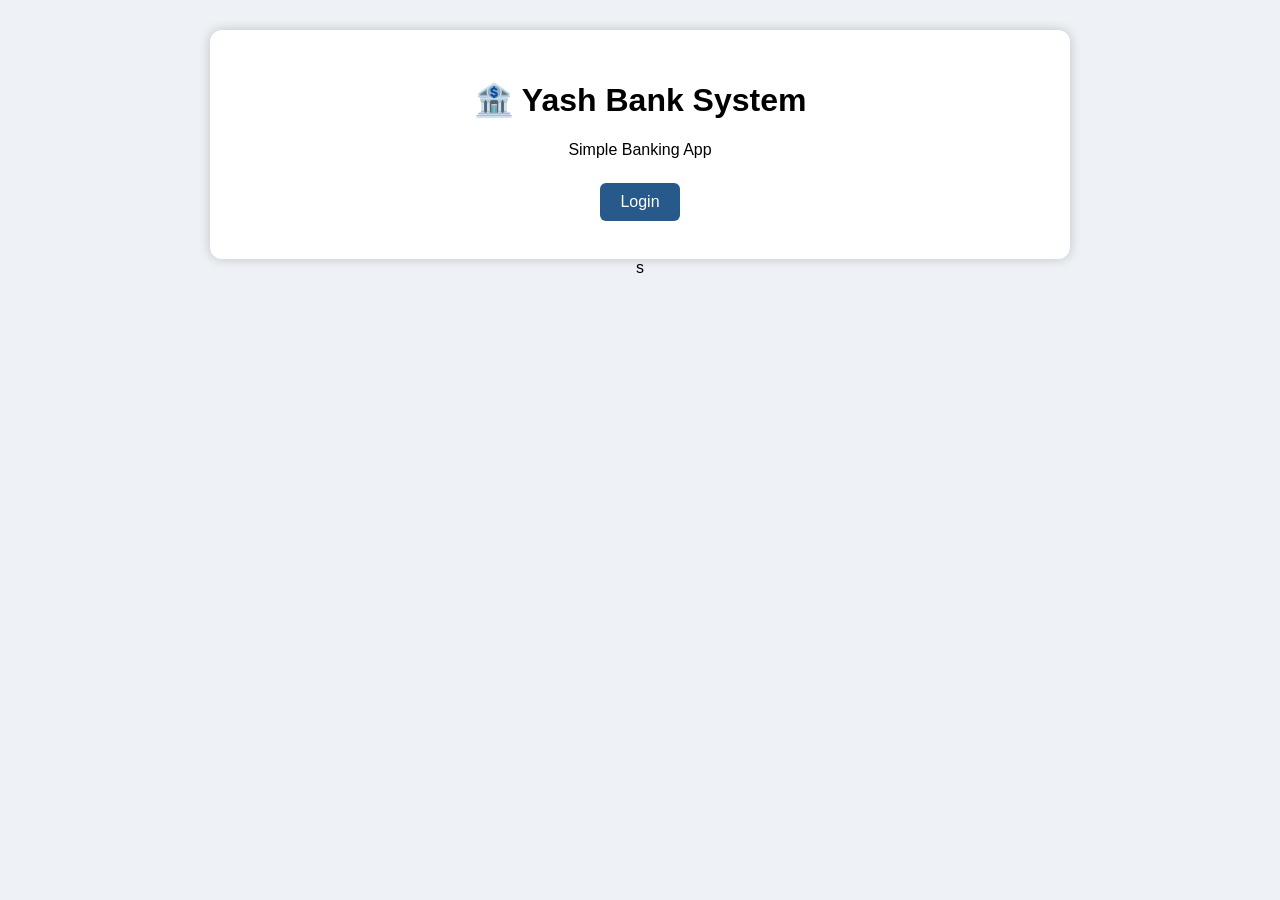
<file: templates/index.html>
<!DOCTYPE html>
<html>
<head>
    <title>Bank System</title>
    <link rel="stylesheet" href="/static/style.css">
</head>
<body>

<div class="container">

    <h1>🏦 Yash Bank System</h1>

    <p>Simple Banking App</p>

    <button onclick="window.location.href='/login-page'">
        Login
    </button>

</div>
 
</body>
</html>s
</file>
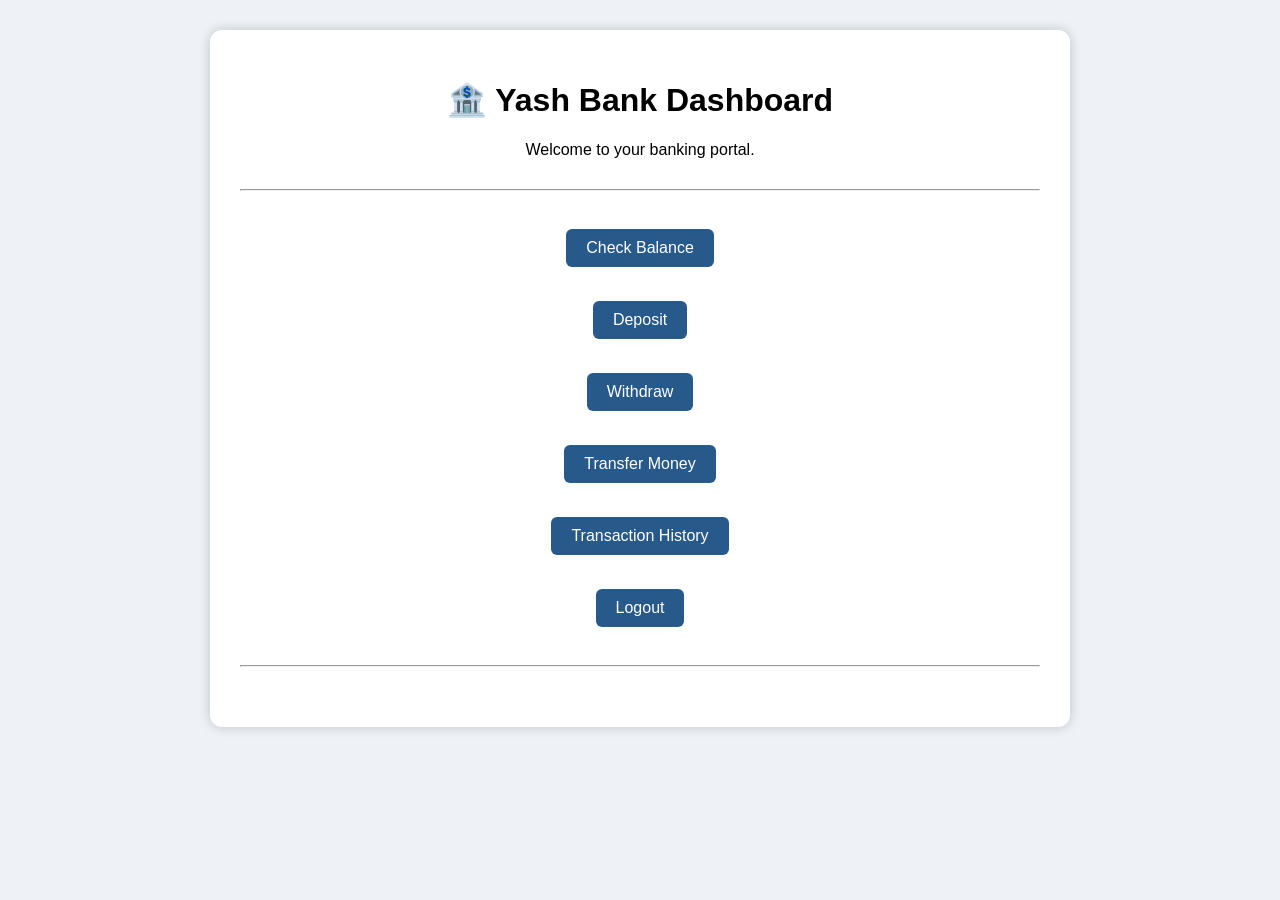
<file: templates/dashboard.html>
<!DOCTYPE html>
<html>

<head>
    <title>Dashboard</title>
    <link rel="stylesheet" href="/static/style.css">
</head>

<body>

<div class="container">

    <h1>🏦 Yash Bank Dashboard</h1>

    <p>Welcome to your banking portal.</p>

    <hr>

    <button onclick="checkBalance()"> Check Balance</button>

    <br><br> 

    <button onclick="deposit()"> Deposit</button>

    <br><br>

    <button onclick="withdraw()"> Withdraw</button>

    <br><br>

    <button onclick="transfer()"> Transfer Money</button>

    <br><br>

    <button onclick="history()"> Transaction History</button>

    <br><br>

    <button onclick="logout()"> Logout</button>

    <hr>

    <h2 id="result"></h2>

</div>

<script>

function getToken(){

    return localStorage.getItem("token");

}

async function checkBalance(){

    const token = getToken();

    const res = await fetch("/check_balance",{

        method:"GET",

        headers:{
            Authorization:`Bearer ${token}`
        }

    });

    const data = await res.json();

    if(res.ok){

        document.getElementById("result").innerHTML =
        `💰 Balance : ₹${data.balance}`;

    }

    else{

        alert(data.error || data.msg);

    }

}

async function deposit() {

const amount = prompt("Enter amount to deposit:");

if (!amount) {
    return;
}

const token = localStorage.getItem("token");

const res = await fetch("/deposit", {

    method: "POST",

    headers: {

        "Content-Type": "application/json",
        "Authorization": `Bearer ${token}`

    },

    body: JSON.stringify({

        amount: Number(amount)

    })

});

const data = await res.json();

if (res.ok) {

    document.getElementById("result").innerText =
        ` ${data.message}\nDeposited ₹${data.amount}`;

} else {

    alert(data.error || data.msg);

}

}
async function withdraw() {

const amount = prompt("Enter amount to withdraw:");

if (amount === null || amount.trim() === "") {
    return;
}

const token = localStorage.getItem("token");

const res = await fetch("/withdraw", {

    method: "POST",

    headers: {
        "Content-Type": "application/json",
        "Authorization": `Bearer ${token}`
    },

    body: JSON.stringify({
        amount: Number(amount)
    })

});

const data = await res.json();

if (res.ok) {

    document.getElementById("result").innerHTML =
        ` ${data.message}<br>Withdrawn ₹${data.amount}`;

} else {

    alert(data.error || data.msg);

}

}

async function transfer() {

const receiver_id = prompt("Enter Receiver ID:");

if (receiver_id === null || receiver_id.trim() === "") {
    return;
}

const amount = prompt("Enter Amount:");

if (amount === null || amount.trim() === "") {
    return;
}

const token = localStorage.getItem("token");

const res = await fetch("/transfer", {

    method: "POST",

    headers: {
        "Content-Type": "application/json",
        "Authorization": `Bearer ${token}`
    },

    body: JSON.stringify({
        receiver_id: Number(receiver_id),
        amount: Number(amount)
    })

});

const data = await res.json();

if (res.ok) {

    document.getElementById("result").innerHTML =
        ` ${data.message}<br>
         Amount: ₹${data.amount}<br>
         Reference ID: ${data.reference_id}`;

} else {

    alert(data.error || data.msg);

}

}
async function history() {

const token = localStorage.getItem("token");

const res = await fetch("/transactions", {

    method: "GET",

    headers: {
        "Authorization": `Bearer ${token}`
    }

});

const data = await res.json();

if (res.ok) {

    let output = "<h3>Transaction History</h3>";

    if (data.length === 0) {
        output += "<p>No transactions found.</p>";
    } else {

        output += "<table border='1' cellpadding='8' cellspacing='0'>";
        output += `
            <tr>
                <th>Transaction ID</th>
                <th>Amount</th>
                <th>Type</th>
            </tr>
        `;

        data.forEach(txn => {

            output += `
                <tr>
                    <td>${txn.txn_id}</td>
                    <td>₹${txn.amount}</td>
                    <td>${txn.txn_type}</td>
                </tr>
            `;

        });

        output += "</table>";
    }

    document.getElementById("result").innerHTML = output;

} else {

    alert(data.error || data.msg);

}

}

function logout(){

    localStorage.removeItem("token");

    window.location.href="/login-page";

}

</script>

</body>

</html>
</file>
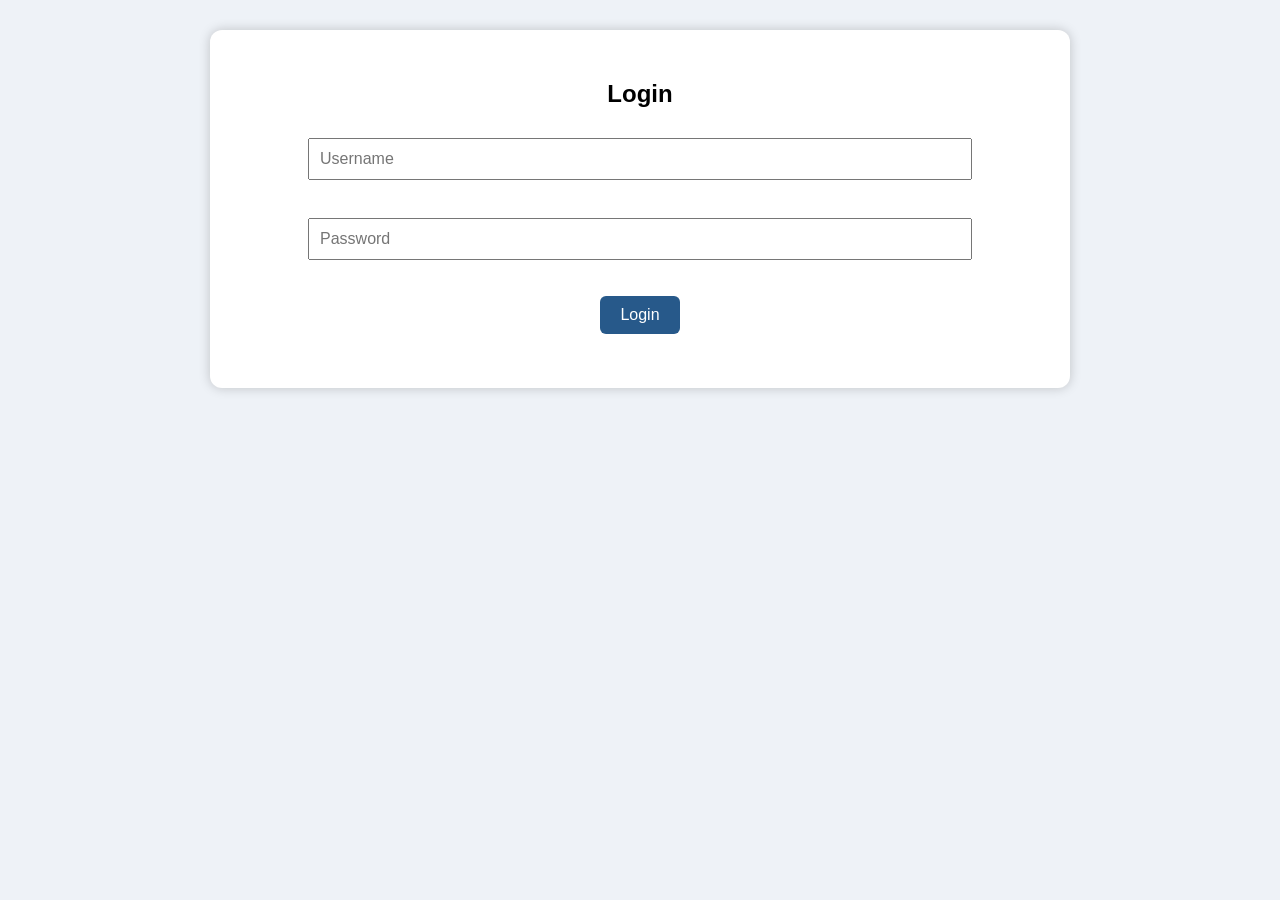
<file: templates/login.html>
<!DOCTYPE html>
<html>
<head>
    <title>Login</title>
    <link rel="stylesheet" href="/static/style.css">
</head>

<body>

<div class="container">

    <h2>Login</h2>

    <input
        type="text"
        id="username"
        placeholder="Username"> 

    <br><br>

    <input
        type="password"
        id="password"
        placeholder="Password">

    <br><br>

    <button onclick="login()">
        Login
    </button>

    <p id="msg"></p>

</div>

<script>

async function login(){

    let username =
        document.getElementById("username").value;

    let password =
        document.getElementById("password").value;

    let res = await fetch("/login",{

        method:"POST",

        headers:{
            "Content-Type":"application/json"
        },

        body:JSON.stringify({

            username:username,

            password:password

        })

    });

    let data = await res.json();

    if (res.ok) {

localStorage.setItem("token", data.access_token);

window.location.href = "/dashboard";

}
}

        // Dashboard baad me banayenge
        // window.location.href="/dashboard";

    
</script>

</body>
</html>
</file>
<file: static/style.css>
body {
    font-family: Arial, sans-serif;
    background: #eef2f7;
    text-align: center;
    margin: 0;
    padding: 30px;
}

.container {

    width: 800px;
    max-width: 95%;

    margin: auto;

    background: white;
 
    padding: 30px;

    border-radius: 12px;

    box-shadow: 0px 0px 12px rgba(0,0,0,0.2);

}

button {

    padding: 10px 20px;

    margin: 8px;

    background: #27598a;

    color: white;

    border: none;

    border-radius: 6px;

    cursor: pointer;

    font-size: 16px;

}

button:hover{

    background:#1f4f84;

}

input {

    padding: 10px;

    margin: 10px;

    width: 80%;

    font-size:16px;

}

hr{

    margin:30px 0;

}

#result{

    margin-top:30px;

}

table{

    width:100%;

    border-collapse:collapse;

    margin-top:20px;

}

th{

    background:#2b6cb0;

    color:white;

    padding:12px;

}

td{

    padding:12px;

    border:1px solid #ddd;

}

tr:nth-child(even){

    background:#f5f5f5;

}

tr:hover{

    background:#e8f1ff;

}
</file>
